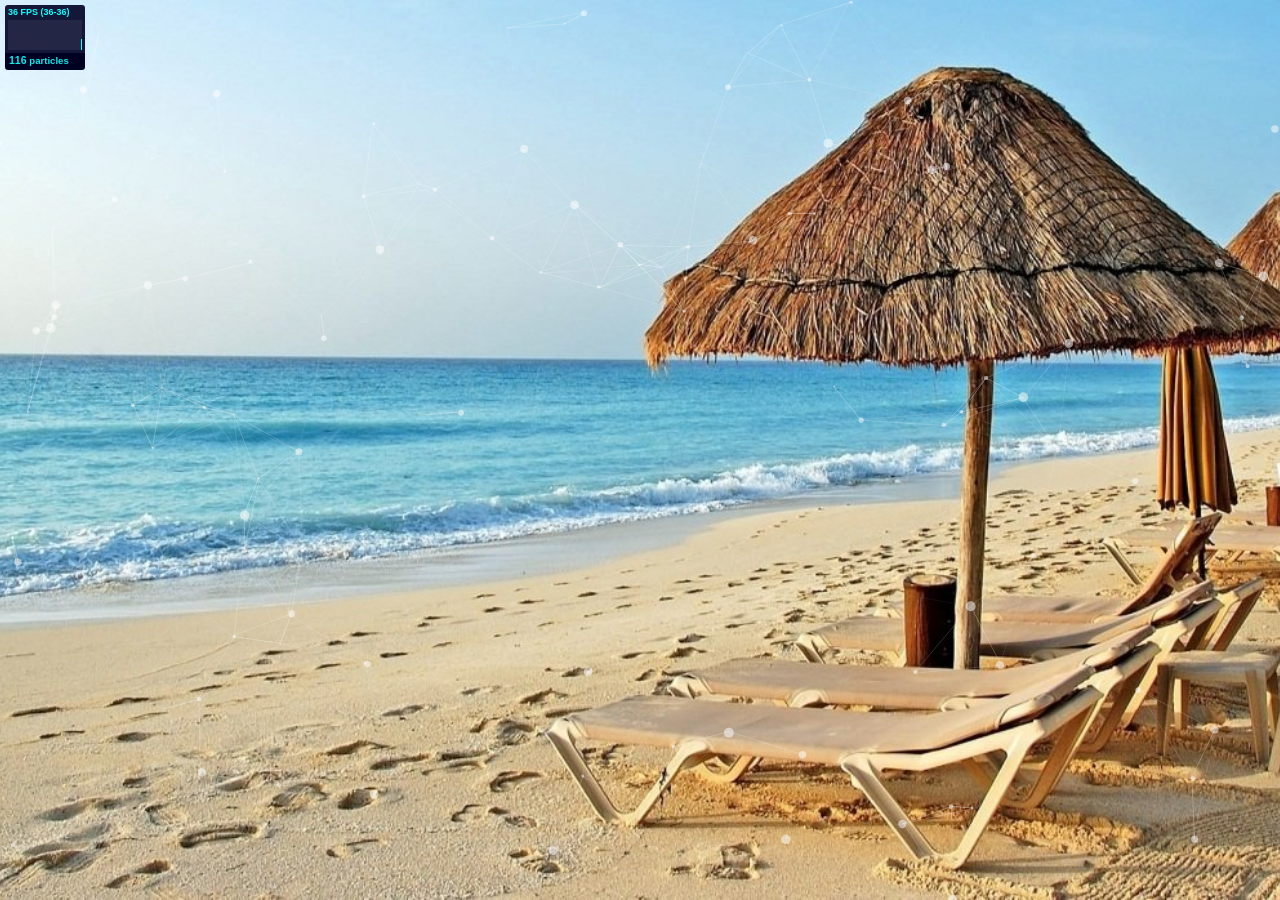
<file: index.html>
<!DOCTYPE html>
<html lang="en">
<head>
  <meta charset="utf-8">
  <title>particles.js</title>
  <meta name="description" content="particles.js is a lightweight JavaScript library for creating particles.">
  <meta name="author" content="Vincent Garreau" />
  <meta name="viewport" content="width=device-width, initial-scale=1.0, minimum-scale=1.0, maximum-scale=1.0, user-scalable=no">
  <link rel="stylesheet" media="screen" href="style.css">
</head>
<body>

<!-- count particles -->
<div class="count-particles">
  <span class="js-count-particles">--</span> particles
</div>

<!-- particles.js container -->
<div id="particles-js"></div>

<!-- scripts -->
<script src="particles.js"></script>
<script src="js/app.js"></script>

<!-- stats.js -->
<script src="js/lib/stats.js"></script>
<script>
  var count_particles, stats, update;
  stats = new Stats;
  stats.setMode(0);
  stats.domElement.style.position = 'absolute';
  stats.domElement.style.left = '0px';
  stats.domElement.style.top = '0px';
  document.body.appendChild(stats.domElement);
  count_particles = document.querySelector('.js-count-particles');
  update = function() {
    stats.begin();
    stats.end();
    if (window.pJSDom[0].pJS.particles && window.pJSDom[0].pJS.particles.array) {
      count_particles.innerText = window.pJSDom[0].pJS.particles.array.length;
    }
    requestAnimationFrame(update);
  };
  requestAnimationFrame(update);
</script>

</body>
</html>
</file>
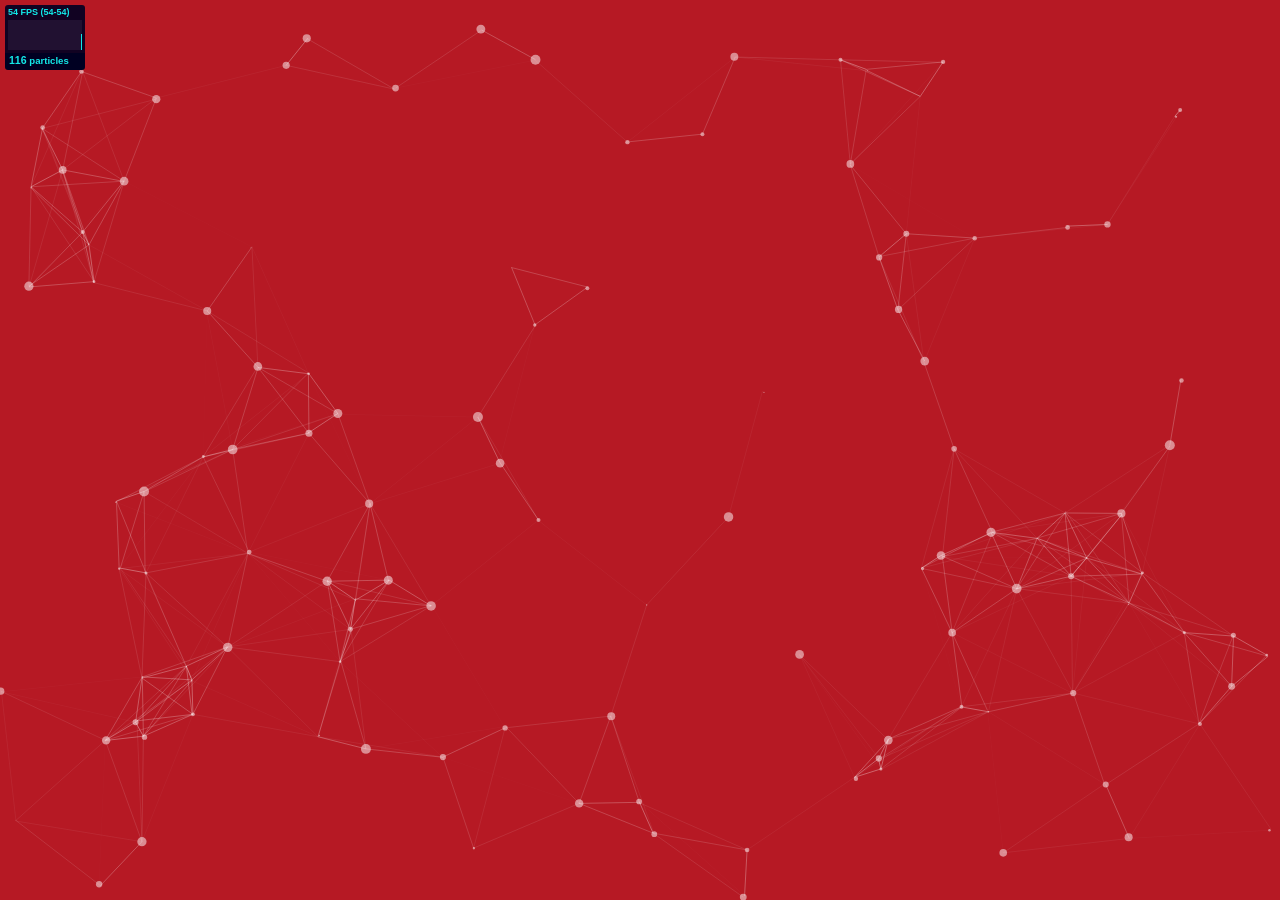
<file: demo/index.html>
<!DOCTYPE html>
<html lang="en">
<head>
  <meta charset="utf-8">
  <title>particles.js</title>
  <meta name="description" content="particles.js is a lightweight JavaScript library for creating particles.">
  <meta name="author" content="Vincent Garreau" />
  <meta name="viewport" content="width=device-width, initial-scale=1.0, minimum-scale=1.0, maximum-scale=1.0, user-scalable=no">
  <link rel="stylesheet" media="screen" href="css/style.css">
</head>
<body>

<!-- count particles -->
<div class="count-particles">
  <span class="js-count-particles">--</span> particles
</div>

<!-- particles.js container -->
<div id="particles-js"></div>

<!-- scripts -->
<script src="../particles.js"></script>
<script src="js/app.js"></script>

<!-- stats.js -->
<script src="js/lib/stats.js"></script>
<script>
  var count_particles, stats, update;
  stats = new Stats;
  stats.setMode(0);
  stats.domElement.style.position = 'absolute';
  stats.domElement.style.left = '0px';
  stats.domElement.style.top = '0px';
  document.body.appendChild(stats.domElement);
  count_particles = document.querySelector('.js-count-particles');
  update = function() {
    stats.begin();
    stats.end();
    if (window.pJSDom[0].pJS.particles && window.pJSDom[0].pJS.particles.array) {
      count_particles.innerText = window.pJSDom[0].pJS.particles.array.length;
    }
    requestAnimationFrame(update);
  };
  requestAnimationFrame(update);
</script>

</body>
</html>
</file>
<file: style.css>
/* =============================================================================
   HTML5 CSS Reset Minified - Eric Meyer
   ========================================================================== */

html,body,div,span,object,iframe,h1,h2,h3,h4,h5,h6,p,blockquote,pre,abbr,address,cite,code,del,dfn,em,img,ins,kbd,q,samp,small,strong,sub,sup,var,b,i,dl,dt,dd,ol,ul,li,fieldset,form,label,legend,table,caption,tbody,tfoot,thead,tr,th,td,article,aside,canvas,details,figcaption,figure,footer,header,hgroup,menu,nav,section,summary,time,mark,audio,video{margin:0;padding:0;border:0;outline:0;font-size:100%;vertical-align:baseline;background:transparent}
body{line-height:1}
article,aside,details,figcaption,figure,footer,header,hgroup,menu,nav,section{display:block}
nav ul{list-style:none}
blockquote,q{quotes:none}
blockquote:before,blockquote:after,q:before,q:after{content:none}
a{margin:0;padding:0;font-size:100%;vertical-align:baseline;background:transparent;text-decoration:none}
mark{background-color:#ff9;color:#000;font-style:italic;font-weight:bold}
del{text-decoration:line-through}
abbr[title],dfn[title]{border-bottom:1px dotted;cursor:help}
table{border-collapse:collapse;border-spacing:0}
hr{display:block;height:1px;border:0;border-top:1px solid #ccc;margin:1em 0;padding:0}
input,select{vertical-align:middle}
li{list-style:none}


/* =============================================================================
   My CSS
   ========================================================================== */

/* ---- base ---- */

html,body{ 
	width:100%;
	height:100%;
	background:#111;
}

html{
  -webkit-tap-highlight-color: rgba(0, 0, 0, 0);
}

body{
  font:normal 75% Arial, Helvetica, sans-serif;
}

canvas{
  display:block;
  vertical-align:bottom;
}


/* ---- stats.js ---- */

.count-particles{
  background: #000022;
  position: absolute;
  top: 48px;
  left: 0;
  width: 80px;
  color: #13E8E9;
  font-size: .8em;
  text-align: left;
  text-indent: 4px;
  line-height: 14px;
  padding-bottom: 2px;
  font-family: Helvetica, Arial, sans-serif;
  font-weight: bold;
}

.js-count-particles{
  font-size: 1.1em;
}

#stats,
.count-particles{
  -webkit-user-select: none;
  margin-top: 5px;
  margin-left: 5px;
}

#stats{
  border-radius: 3px 3px 0 0;
  overflow: hidden;
}

.count-particles{
  border-radius: 0 0 3px 3px;
}


/* ---- particles.js container ---- */

#particles-js{
  width: 100%;
  height: 100%;
  background-color: black;
  background-image: url('image/goa.jpg');
  background-size: cover;
  background-position: 50% 50%;
  background-repeat: no-repeat;
}
</file>
<file: demo/css/style.css>
/* =============================================================================
   HTML5 CSS Reset Minified - Eric Meyer
   ========================================================================== */

html,body,div,span,object,iframe,h1,h2,h3,h4,h5,h6,p,blockquote,pre,abbr,address,cite,code,del,dfn,em,img,ins,kbd,q,samp,small,strong,sub,sup,var,b,i,dl,dt,dd,ol,ul,li,fieldset,form,label,legend,table,caption,tbody,tfoot,thead,tr,th,td,article,aside,canvas,details,figcaption,figure,footer,header,hgroup,menu,nav,section,summary,time,mark,audio,video{margin:0;padding:0;border:0;outline:0;font-size:100%;vertical-align:baseline;background:transparent}
body{line-height:1}
article,aside,details,figcaption,figure,footer,header,hgroup,menu,nav,section{display:block}
nav ul{list-style:none}
blockquote,q{quotes:none}
blockquote:before,blockquote:after,q:before,q:after{content:none}
a{margin:0;padding:0;font-size:100%;vertical-align:baseline;background:transparent;text-decoration:none}
mark{background-color:#ff9;color:#000;font-style:italic;font-weight:bold}
del{text-decoration:line-through}
abbr[title],dfn[title]{border-bottom:1px dotted;cursor:help}
table{border-collapse:collapse;border-spacing:0}
hr{display:block;height:1px;border:0;border-top:1px solid #ccc;margin:1em 0;padding:0}
input,select{vertical-align:middle}
li{list-style:none}


/* =============================================================================
   My CSS
   ========================================================================== */

/* ---- base ---- */

html,body{ 
	width:100%;
	height:100%;
	background:#111;
}

html{
  -webkit-tap-highlight-color: rgba(0, 0, 0, 0);
}

body{
  font:normal 75% Arial, Helvetica, sans-serif;
}

canvas{
  display:block;
  vertical-align:bottom;
}


/* ---- stats.js ---- */

.count-particles{
  background: #000022;
  position: absolute;
  top: 48px;
  left: 0;
  width: 80px;
  color: #13E8E9;
  font-size: .8em;
  text-align: left;
  text-indent: 4px;
  line-height: 14px;
  padding-bottom: 2px;
  font-family: Helvetica, Arial, sans-serif;
  font-weight: bold;
}

.js-count-particles{
  font-size: 1.1em;
}

#stats,
.count-particles{
  -webkit-user-select: none;
  margin-top: 5px;
  margin-left: 5px;
}

#stats{
  border-radius: 3px 3px 0 0;
  overflow: hidden;
}

.count-particles{
  border-radius: 0 0 3px 3px;
}


/* ---- particles.js container ---- */

#particles-js{
  width: 100%;
  height: 100%;
  background-color: #b61924;
  background-image: url('');
  background-size: cover;
  background-position: 50% 50%;
  background-repeat: no-repeat;
}
</file>
